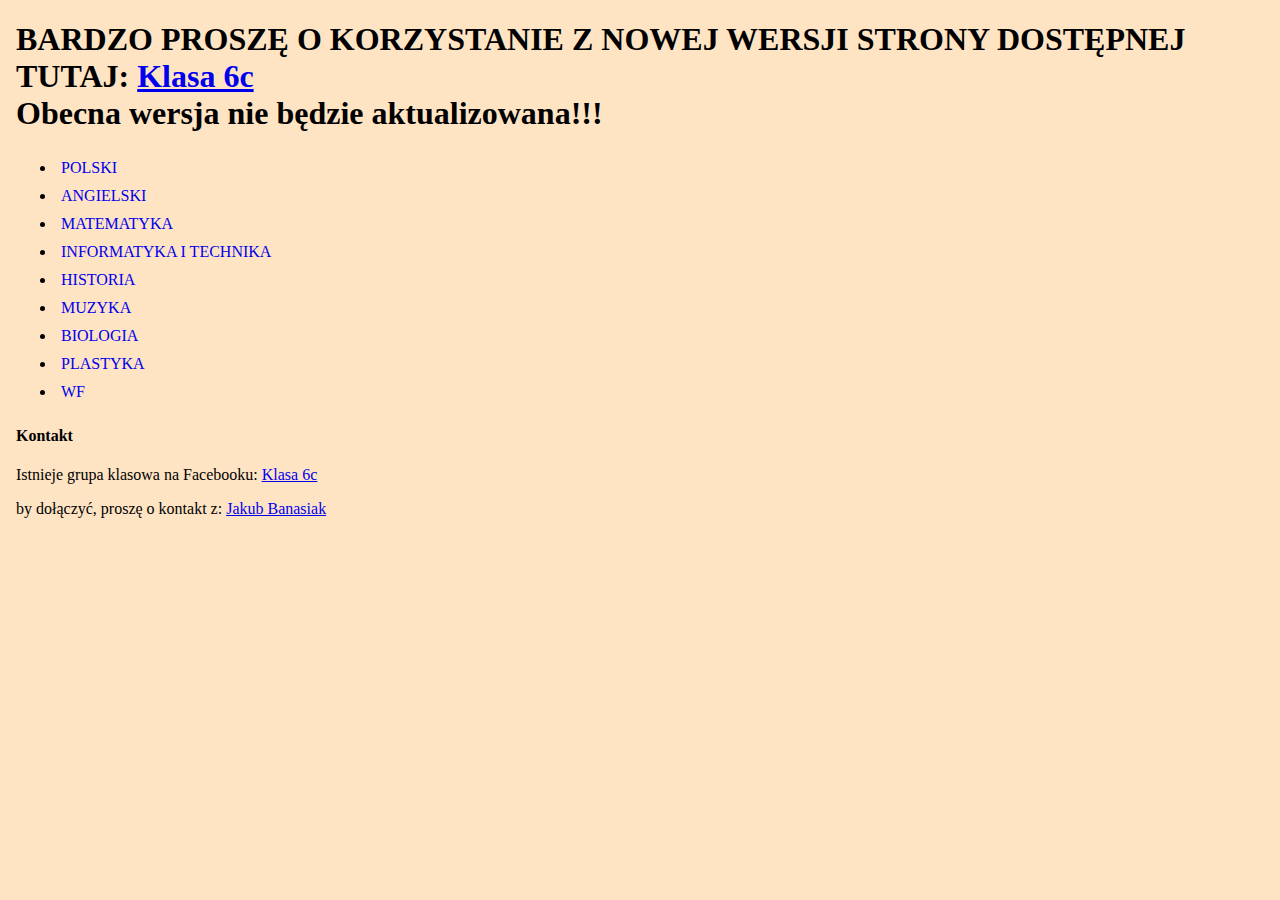
<file: index.html>
<!DOCTYPE html>
<html lang="en">

<head>
    <meta charset="UTF-8">
    <meta name="viewport" content="width=device-width, initial-scale=1.0">
    <title>Document</title>
    <link rel="stylesheet" href="main.css">
</head>

<body>
    <h1>
        BARDZO PROSZĘ O KORZYSTANIE Z NOWEJ WERSJI STRONY DOSTĘPNEJ TUTAJ:
        <a href="https://bany-org.github.io/6c-in-react" target="_blank">Klasa 6c</a> <br />
        Obecna wersja nie będzie aktualizowana!!!
    </h1>

    <ul class="main-list">
        <li><a href="./polski/index.html">POLSKI</a></li>
        <li><a href="./angielski/index.html">ANGIELSKI</a></li>
        <li><a href="./matematyka/index.html">MATEMATYKA</a></li>
        <li><a href="./informatyka/index.html">INFORMATYKA I TECHNIKA</a></li>
        <li><a href="./historia/index.html">HISTORIA</a></li>
        <li><a href="./muzyka/index.html">MUZYKA</a></li>
        <li><a href="./biologia/index.html">BIOLOGIA</a></li>
        <li><a href="./plastyka/index.html">PLASTYKA</a></li>
        <li><a href="./wf/index.html">WF</a></li>
    </ul>

    <div>
        <h4>Kontakt</h4>
        <p>Istnieje grupa klasowa na Facebooku: <a href="https://www.facebook.com/groups/923149567696158/"
                target="_blank">Klasa 6c</a></p>
        <p>by dołączyć, proszę o kontakt z: <a href="https://www.facebook.com/jakub.banasiak.967" target="_blank">Jakub
                Banasiak</a></p>
    </div>
</body>

</html>
</file>
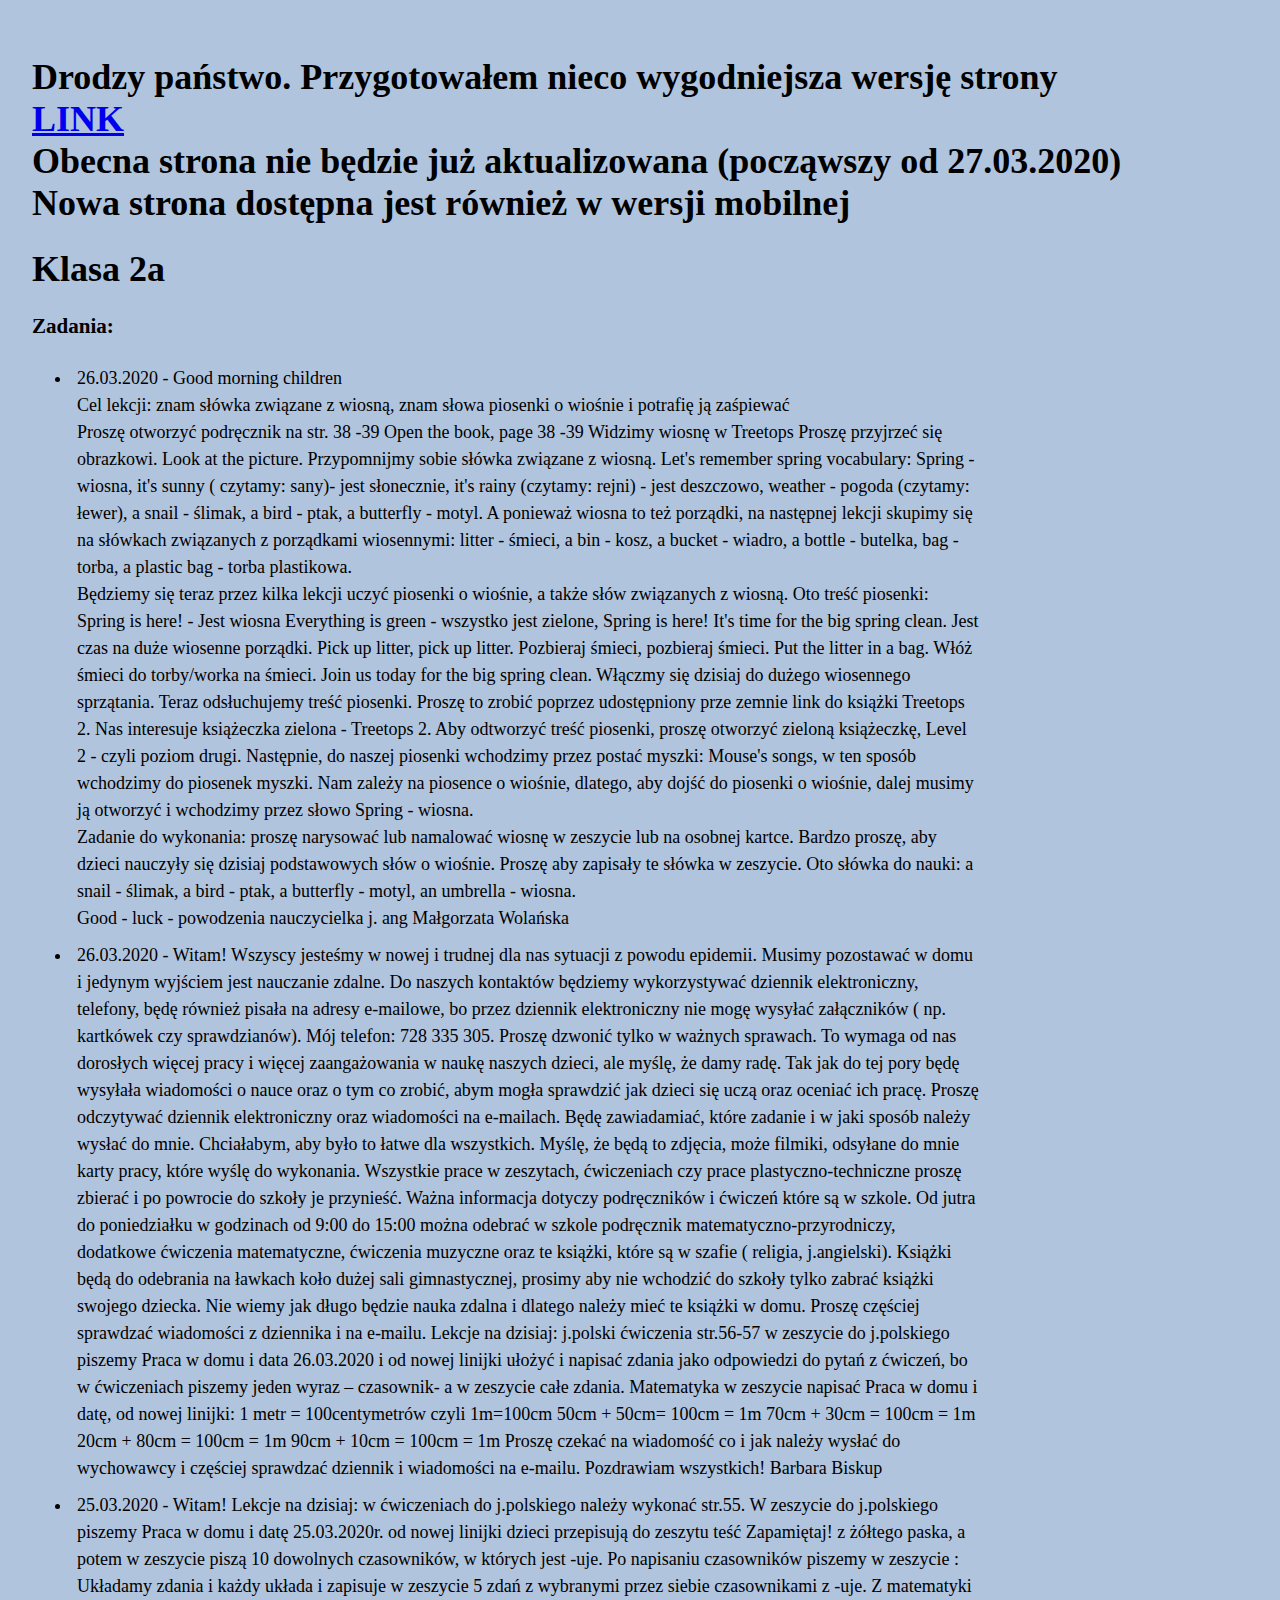
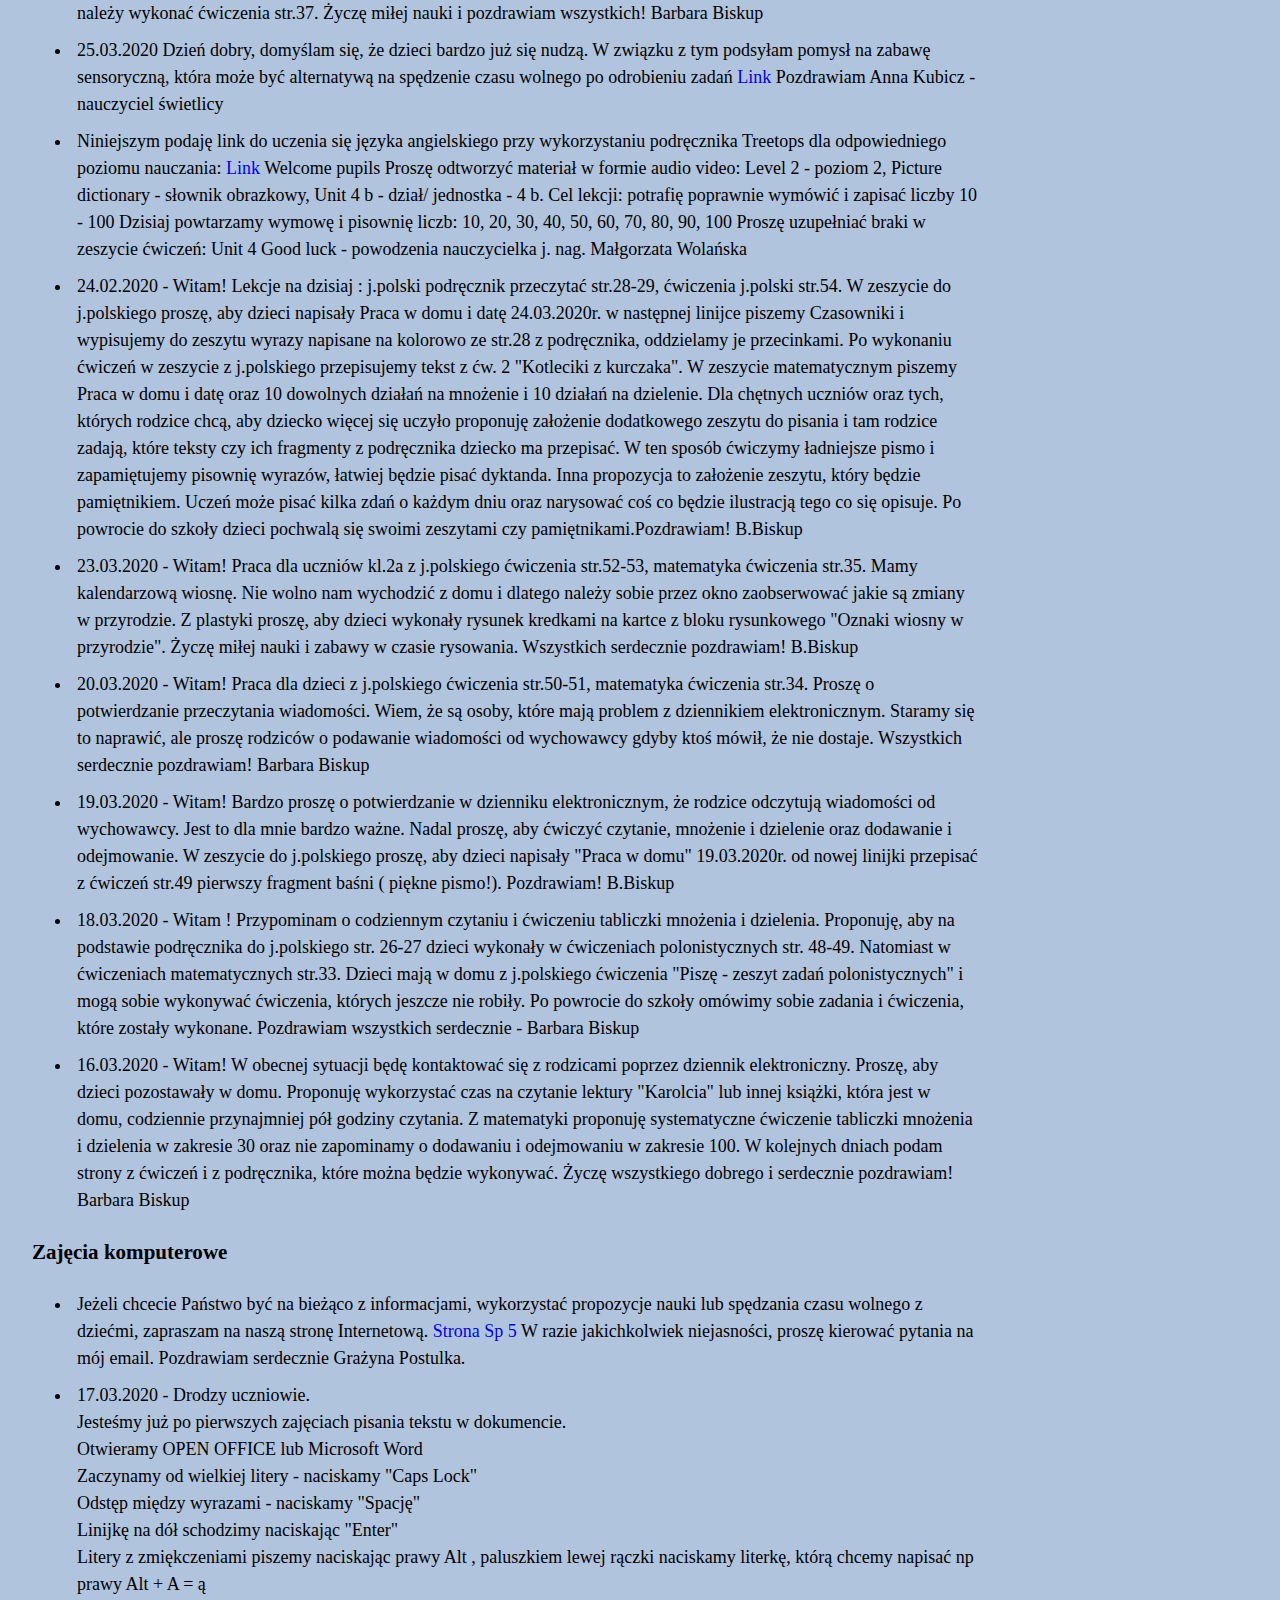
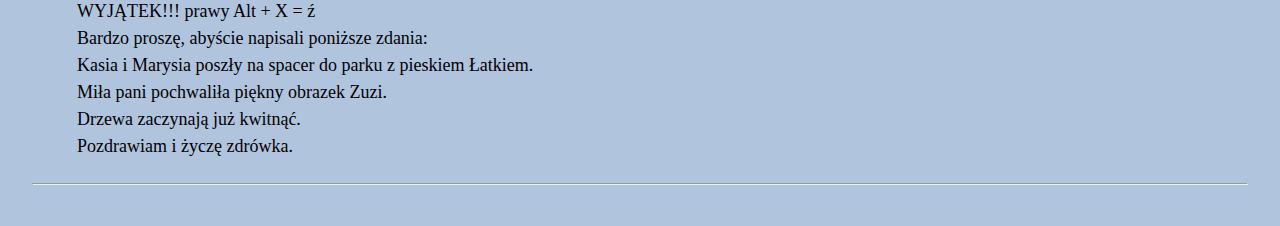
<file: 2a/index.html>
<!DOCTYPE html>
<html lang="en">

<head>
    <meta charset="UTF-8" />
    <meta name="viewport" content="width=device-width, initial-scale=1.0" />
    <title>Document</title>
    <link rel="stylesheet" href="main.css" />
</head>

<body>
    <h1>Drodzy państwo. Przygotowałem nieco wygodniejsza wersję strony <br />
        <a href="https://bany-org.github.io/6c-in-react/#/klasa2a" target="_blank">LINK</a> <br />
        Obecna strona nie będzie już aktualizowana (począwszy od 27.03.2020) <br />
        Nowa strona dostępna jest również w wersji mobilnej
    </h1>
    <h1>Klasa 2a</h1>
    <h3>
        Zadania:
    </h3>
    <ul class="main-list">
        <li>
            26.03.2020 - Good morning children <br />

            Cel lekcji: znam słówka związane z wiosną, znam słowa piosenki o wiośnie
            i potrafię ją zaśpiewać <br />

            Proszę otworzyć podręcznik na str. 38 -39 Open the book, page 38 -39
            Widzimy wiosnę w Treetops Proszę przyjrzeć się obrazkowi. Look at the
            picture. Przypomnijmy sobie słówka związane z wiosną. Let's remember
            spring vocabulary: Spring - wiosna, it's sunny ( czytamy: sany)- jest
            słonecznie, it's rainy (czytamy: rejni) - jest deszczowo, weather -
            pogoda (czytamy: łewer), a snail - ślimak, a bird - ptak, a butterfly -
            motyl. A ponieważ wiosna to też porządki, na następnej lekcji skupimy
            się na słówkach związanych z porządkami wiosennymi: litter - śmieci, a
            bin - kosz, a bucket - wiadro, a bottle - butelka, bag - torba, a
            plastic bag - torba plastikowa. <br />

            Będziemy się teraz przez kilka lekcji uczyć piosenki o wiośnie, a także
            słów związanych z wiosną. Oto treść piosenki: Spring is here! - Jest
            wiosna Everything is green - wszystko jest zielone, Spring is here! It's
            time for the big spring clean. Jest czas na duże wiosenne porządki. Pick
            up litter, pick up litter. Pozbieraj śmieci, pozbieraj śmieci. Put the
            litter in a bag. Włóż śmieci do torby/worka na śmieci. Join us today for
            the big spring clean. Włączmy się dzisiaj do dużego wiosennego
            sprzątania. Teraz odsłuchujemy treść piosenki. Proszę to zrobić poprzez
            udostępniony prze zemnie link do książki Treetops 2. Nas interesuje
            książeczka zielona - Treetops 2. Aby odtworzyć treść piosenki, proszę
            otworzyć zieloną książeczkę, Level 2 - czyli poziom drugi. Następnie, do
            naszej piosenki wchodzimy przez postać myszki: Mouse's songs, w ten
            sposób wchodzimy do piosenek myszki. Nam zależy na piosence o wiośnie,
            dlatego, aby dojść do piosenki o wiośnie, dalej musimy ją otworzyć i
            wchodzimy przez słowo Spring - wiosna. <br />
            Zadanie do wykonania: proszę narysować lub namalować wiosnę w zeszycie
            lub na osobnej kartce. Bardzo proszę, aby dzieci nauczyły się dzisiaj
            podstawowych słów o wiośnie. Proszę aby zapisały te słówka w zeszycie.
            Oto słówka do nauki: a snail - ślimak, a bird - ptak, a butterfly -
            motyl, an umbrella - wiosna. <br />

            Good - luck - powodzenia nauczycielka j. ang Małgorzata Wolańska <br />
        </li>
        <li>
            26.03.2020 - Witam! Wszyscy jesteśmy w nowej i trudnej dla nas sytuacji
            z powodu epidemii. Musimy pozostawać w domu i jedynym wyjściem jest
            nauczanie zdalne. Do naszych kontaktów będziemy wykorzystywać dziennik
            elektroniczny, telefony, będę również pisała na adresy e-mailowe, bo
            przez dziennik elektroniczny nie mogę wysyłać załączników ( np.
            kartkówek czy sprawdzianów). Mój telefon: 728 335 305. Proszę dzwonić
            tylko w ważnych sprawach. To wymaga od nas dorosłych więcej pracy i
            więcej zaangażowania w naukę naszych dzieci, ale myślę, że damy radę.
            Tak jak do tej pory będę wysyłała wiadomości o nauce oraz o tym co
            zrobić, abym mogła sprawdzić jak dzieci się uczą oraz oceniać ich pracę.
            Proszę odczytywać dziennik elektroniczny oraz wiadomości na e-mailach.
            Będę zawiadamiać, które zadanie i w jaki sposób należy wysłać do mnie.
            Chciałabym, aby było to łatwe dla wszystkich. Myślę, że będą to zdjęcia,
            może filmiki, odsyłane do mnie karty pracy, które wyślę do wykonania.
            Wszystkie prace w zeszytach, ćwiczeniach czy prace plastyczno-techniczne
            proszę zbierać i po powrocie do szkoły je przynieść. Ważna informacja
            dotyczy podręczników i ćwiczeń które są w szkole. Od jutra do
            poniedziałku w godzinach od 9:00 do 15:00 można odebrać w szkole
            podręcznik matematyczno-przyrodniczy, dodatkowe ćwiczenia matematyczne,
            ćwiczenia muzyczne oraz te książki, które są w szafie ( religia,
            j.angielski). Książki będą do odebrania na ławkach koło dużej sali
            gimnastycznej, prosimy aby nie wchodzić do szkoły tylko zabrać książki
            swojego dziecka. Nie wiemy jak długo będzie nauka zdalna i dlatego
            należy mieć te książki w domu. Proszę częściej sprawdzać wiadomości z
            dziennika i na e-mailu. Lekcje na dzisiaj: j.polski ćwiczenia str.56-57
            w zeszycie do j.polskiego piszemy Praca w domu i data 26.03.2020 i od
            nowej linijki ułożyć i napisać zdania jako odpowiedzi do pytań z
            ćwiczeń, bo w ćwiczeniach piszemy jeden wyraz – czasownik- a w zeszycie
            całe zdania. Matematyka w zeszycie napisać Praca w domu i datę, od nowej
            linijki: 1 metr = 100centymetrów czyli 1m=100cm 50cm + 50cm= 100cm = 1m
            70cm + 30cm = 100cm = 1m 20cm + 80cm = 100cm = 1m 90cm + 10cm = 100cm =
            1m Proszę czekać na wiadomość co i jak należy wysłać do wychowawcy i
            częściej sprawdzać dziennik i wiadomości na e-mailu. Pozdrawiam
            wszystkich! Barbara Biskup
        </li>
        <li>
            25.03.2020 - Witam! Lekcje na dzisiaj: w ćwiczeniach do j.polskiego
            należy wykonać str.55. W zeszycie do j.polskiego piszemy Praca w domu i
            datę 25.03.2020r. od nowej linijki dzieci przepisują do zeszytu teść
            Zapamiętaj! z żółtego paska, a potem w zeszycie piszą 10 dowolnych
            czasowników, w których jest -uje. Po napisaniu czasowników piszemy w
            zeszycie : Układamy zdania i każdy układa i zapisuje w zeszycie 5 zdań z
            wybranymi przez siebie czasownikami z -uje. Z matematyki należy wykonać
            ćwiczenia str.37. Życzę miłej nauki i pozdrawiam wszystkich! Barbara
            Biskup
        </li>
        <li>
            25.03.2020 Dzień dobry, domyślam się, że dzieci bardzo już się nudzą. W
            związku z tym podsyłam pomysł na zabawę sensoryczną, która może być
            alternatywą na spędzenie czasu wolnego po odrobieniu zadań
            <a href="https://panimonia.pl/2018/01/23/masy-sensoryczne-plastyczne-przepisy/" target="_blank">Link</a>

            Pozdrawiam Anna Kubicz - nauczyciel świetlicy
        </li>
        <li>
            Niniejszym podaję link do uczenia się języka angielskiego przy
            wykorzystaniu podręcznika Treetops dla odpowiedniego poziomu nauczania:
            <a href="https://elt.oup.com/student/exploretreetops/?cc=pl&selLanguage=pl" target="_blank">Link</a>

            Welcome pupils Proszę odtworzyć materiał w formie audio video: Level 2 -
            poziom 2, Picture dictionary - słownik obrazkowy, Unit 4 b - dział/
            jednostka - 4 b. Cel lekcji: potrafię poprawnie wymówić i zapisać liczby
            10 - 100 Dzisiaj powtarzamy wymowę i pisownię liczb: 10, 20, 30, 40, 50,
            60, 70, 80, 90, 100 Proszę uzupełniać braki w zeszycie ćwiczeń: Unit 4
            Good luck - powodzenia nauczycielka j. nag. Małgorzata Wolańska
        </li>
        <li>
            24.02.2020 - Witam! Lekcje na dzisiaj : j.polski podręcznik przeczytać
            str.28-29, ćwiczenia j.polski str.54. W zeszycie do j.polskiego proszę,
            aby dzieci napisały Praca w domu i datę 24.03.2020r. w następnej linijce
            piszemy Czasowniki i wypisujemy do zeszytu wyrazy napisane na kolorowo
            ze str.28 z podręcznika, oddzielamy je przecinkami. Po wykonaniu ćwiczeń
            w zeszycie z j.polskiego przepisujemy tekst z ćw. 2 "Kotleciki z
            kurczaka". W zeszycie matematycznym piszemy Praca w domu i datę oraz 10
            dowolnych działań na mnożenie i 10 działań na dzielenie. Dla chętnych
            uczniów oraz tych, których rodzice chcą, aby dziecko więcej się uczyło
            proponuję założenie dodatkowego zeszytu do pisania i tam rodzice zadają,
            które teksty czy ich fragmenty z podręcznika dziecko ma przepisać. W ten
            sposób ćwiczymy ładniejsze pismo i zapamiętujemy pisownię wyrazów,
            łatwiej będzie pisać dyktanda. Inna propozycja to założenie zeszytu,
            który będzie pamiętnikiem. Uczeń może pisać kilka zdań o każdym dniu
            oraz narysować coś co będzie ilustracją tego co się opisuje. Po powrocie
            do szkoły dzieci pochwalą się swoimi zeszytami czy
            pamiętnikami.Pozdrawiam! B.Biskup
        </li>
        <li>
            23.03.2020 - Witam! Praca dla uczniów kl.2a z j.polskiego ćwiczenia
            str.52-53, matematyka ćwiczenia str.35. Mamy kalendarzową wiosnę. Nie
            wolno nam wychodzić z domu i dlatego należy sobie przez okno
            zaobserwować jakie są zmiany w przyrodzie. Z plastyki proszę, aby dzieci
            wykonały rysunek kredkami na kartce z bloku rysunkowego "Oznaki wiosny w
            przyrodzie". Życzę miłej nauki i zabawy w czasie rysowania. Wszystkich
            serdecznie pozdrawiam! B.Biskup
        </li>
        <li>
            20.03.2020 - Witam! Praca dla dzieci z j.polskiego ćwiczenia str.50-51,
            matematyka ćwiczenia str.34. Proszę o potwierdzanie przeczytania
            wiadomości. Wiem, że są osoby, które mają problem z dziennikiem
            elektronicznym. Staramy się to naprawić, ale proszę rodziców o podawanie
            wiadomości od wychowawcy gdyby ktoś mówił, że nie dostaje. Wszystkich
            serdecznie pozdrawiam! Barbara Biskup
        </li>
        <li>
            19.03.2020 - Witam! Bardzo proszę o potwierdzanie w dzienniku
            elektronicznym, że rodzice odczytują wiadomości od wychowawcy. Jest to
            dla mnie bardzo ważne. Nadal proszę, aby ćwiczyć czytanie, mnożenie i
            dzielenie oraz dodawanie i odejmowanie. W zeszycie do j.polskiego
            proszę, aby dzieci napisały "Praca w domu" 19.03.2020r. od nowej linijki
            przepisać z ćwiczeń str.49 pierwszy fragment baśni ( piękne pismo!).
            Pozdrawiam! B.Biskup
        </li>
        <li>
            18.03.2020 - Witam ! Przypominam o codziennym czytaniu i ćwiczeniu
            tabliczki mnożenia i dzielenia. Proponuję, aby na podstawie podręcznika
            do j.polskiego str. 26-27 dzieci wykonały w ćwiczeniach polonistycznych
            str. 48-49. Natomiast w ćwiczeniach matematycznych str.33. Dzieci mają w
            domu z j.polskiego ćwiczenia "Piszę - zeszyt zadań polonistycznych" i
            mogą sobie wykonywać ćwiczenia, których jeszcze nie robiły. Po powrocie
            do szkoły omówimy sobie zadania i ćwiczenia, które zostały wykonane.
            Pozdrawiam wszystkich serdecznie - Barbara Biskup
        </li>
        <li>
            16.03.2020 - Witam! W obecnej sytuacji będę kontaktować się z rodzicami
            poprzez dziennik elektroniczny. Proszę, aby dzieci pozostawały w domu.
            Proponuję wykorzystać czas na czytanie lektury "Karolcia" lub innej
            książki, która jest w domu, codziennie przynajmniej pół godziny
            czytania. Z matematyki proponuję systematyczne ćwiczenie tabliczki
            mnożenia i dzielenia w zakresie 30 oraz nie zapominamy o dodawaniu i
            odejmowaniu w zakresie 100. W kolejnych dniach podam strony z ćwiczeń i
            z podręcznika, które można będzie wykonywać. Życzę wszystkiego dobrego i
            serdecznie pozdrawiam! Barbara Biskup
        </li>
    </ul>
    <h3>
        Zajęcia komputerowe
    </h3>
    <ul class="main-list">
        <li>
            Jeżeli chcecie Państwo być na bieżąco z informacjami, wykorzystać
            propozycje nauki lub spędzania czasu wolnego z dziećmi, zapraszam na
            naszą stronę Internetową.

            <a href="https://sp5.zabrze.pl/">Strona Sp 5</a>

            W razie jakichkolwiek niejasności, proszę kierować pytania na mój email.
            Pozdrawiam serdecznie Grażyna Postulka.
        </li>
        <li>
            17.03.2020 - Drodzy uczniowie. <br />
            Jesteśmy już po pierwszych zajęciach pisania tekstu w dokumencie. <br />
            Otwieramy OPEN OFFICE lub Microsoft Word <br />
            Zaczynamy od wielkiej litery - naciskamy "Caps Lock" <br />
            Odstęp między wyrazami - naciskamy "Spację" <br />
            Linijkę na dół schodzimy naciskając "Enter" <br />
            Litery z zmiękczeniami piszemy naciskając prawy Alt , paluszkiem lewej
            rączki naciskamy literkę, którą chcemy napisać np prawy Alt + A = ą
            <br />
            WYJĄTEK!!! prawy Alt + X = ź <br />
            Bardzo proszę, abyście napisali poniższe zdania: <br />
            Kasia i Marysia poszły na spacer do parku z pieskiem Łatkiem. <br />
            Miła pani pochwaliła piękny obrazek Zuzi. <br />
            Drzewa zaczynają już kwitnąć. <br />
            Pozdrawiam i życzę zdrówka. <br />
        </li>
    </ul>
    <!-- <a href="../index.html">Powrót</a> -->
    <hr />
</body>

</html>
</file>
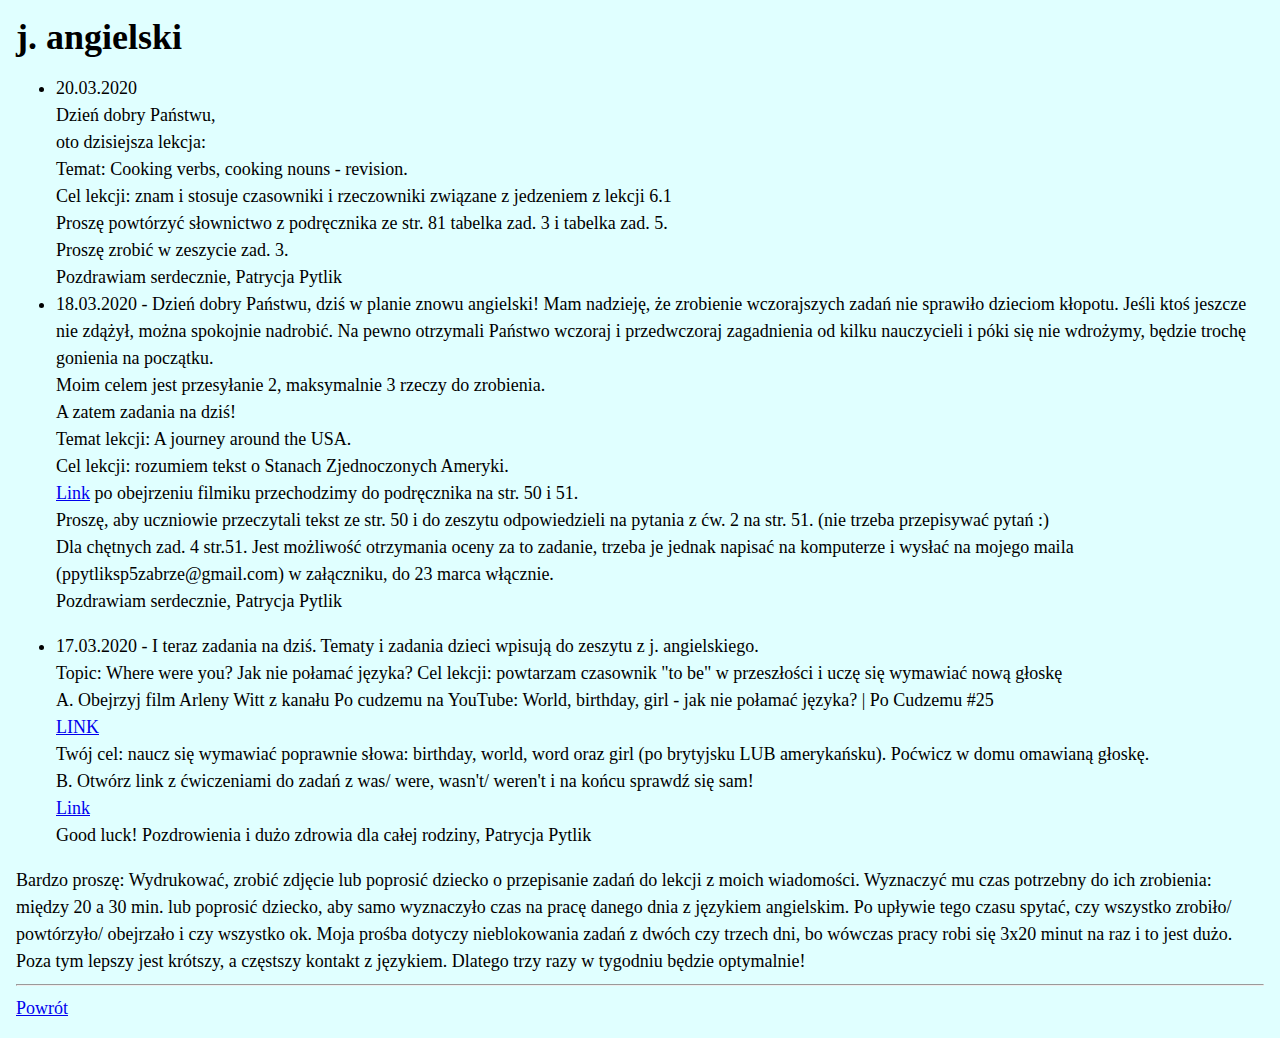
<file: angielski/index.html>
<!DOCTYPE html>
<html lang="en">

<head>
    <meta charset="UTF-8">
    <meta name="viewport" content="width=device-width, initial-scale=1.0">
    <title>Document</title>
    <link rel="stylesheet" href="main.css">
</head>

<body>
    <h1>j. angielski</h1>
    <ul>
        <li>
            20.03.2020 <br>
            Dzień dobry Państwu, <br>
            oto dzisiejsza lekcja: <br>
            Temat: Cooking verbs, cooking nouns - revision. <br>
            Cel lekcji: znam i stosuje czasowniki i rzeczowniki związane z jedzeniem z lekcji 6.1 <br>
            Proszę powtórzyć słownictwo z podręcznika ze str. 81 tabelka zad. 3 i tabelka zad. 5. <br>
            Proszę zrobić w zeszycie zad. 3. <br>
            Pozdrawiam serdecznie, Patrycja Pytlik <br>
        </li>
        <li>
            18.03.2020 - Dzień dobry Państwu,

            dziś w planie znowu angielski! Mam nadzieję, że zrobienie wczorajszych zadań nie sprawiło dzieciom kłopotu.
            Jeśli ktoś jeszcze nie zdążył, można spokojnie nadrobić. Na pewno otrzymali Państwo wczoraj i przedwczoraj
            zagadnienia od kilku nauczycieli i póki się nie wdrożymy, będzie trochę gonienia na początku. <br>
            Moim celem jest przesyłanie 2, maksymalnie 3 rzeczy do zrobienia. <br>

            A zatem zadania na dziś! <br>

            Temat lekcji: A journey around the USA. <br>

            Cel lekcji: rozumiem tekst o Stanach Zjednoczonych Ameryki. <br>
            <a href="https://www.youtube.com/watch?v=98H5AN_vfOY">Link</a>


            po obejrzeniu filmiku przechodzimy do podręcznika na str. 50 i 51. <br>

            Proszę, aby uczniowie przeczytali tekst ze str. 50 i do zeszytu odpowiedzieli na pytania z ćw. 2 na str. 51.
            (nie trzeba przepisywać pytań :) <br>

            Dla chętnych zad. 4 str.51. Jest możliwość otrzymania oceny za to zadanie, trzeba je jednak napisać na
            komputerze i wysłać na mojego maila (ppytliksp5zabrze@gmail.com) w załączniku, do 23 marca włącznie. <br>

            Pozdrawiam serdecznie, Patrycja Pytlik
        </li>
        <li>
            <p>17.03.2020 - I teraz zadania na dziś. Tematy i zadania dzieci wpisują do zeszytu z j. angielskiego. <br>

                Topic: Where were you? Jak nie połamać języka? Cel lekcji: powtarzam czasownik "to be" w przeszłości i
                uczę się wymawiać nową głoskę <br>

                A. Obejrzyj film Arleny Witt z kanału Po cudzemu na YouTube: World, birthday, girl - jak nie połamać
                języka? | Po Cudzemu #25 <br>

                <a href="https://www.youtube.com/watch?v=3bDl8ageSzc&list=PLJ-cNWgEeSubipvRKLhNB5r2WEtm4254e&index=25"
                    target="_blank">LINK</a> <br>

                Twój cel: naucz się wymawiać poprawnie słowa: birthday, world, word oraz girl (po brytyjsku LUB
                amerykańsku). Poćwicz w domu omawianą głoskę. <br>

                B. Otwórz link z ćwiczeniami do zadań z was/ were, wasn't/ weren't i na końcu sprawdź się sam! <br>

                <a href="https://www.ang.pl/cwiczenia/799/past-simple-pytania-przeczenia" target="_blank">Link</a> <br>

                Good luck! Pozdrowienia i dużo zdrowia dla całej rodziny, Patrycja Pytlik <br>
        </li>
    </ul>

    <div>
        Bardzo proszę:

        Wydrukować, zrobić zdjęcie lub poprosić dziecko o przepisanie zadań do lekcji z moich wiadomości.

        Wyznaczyć mu czas potrzebny do ich zrobienia: między 20 a 30 min. lub poprosić dziecko, aby samo wyznaczyło czas
        na pracę danego dnia z językiem angielskim.

        Po upływie tego czasu spytać, czy wszystko zrobiło/ powtórzyło/ obejrzało i czy wszystko ok.

        Moja prośba dotyczy nieblokowania zadań z dwóch czy trzech dni, bo wówczas pracy robi się 3x20 minut na raz i to
        jest dużo. Poza tym lepszy jest krótszy, a częstszy kontakt z językiem. Dlatego trzy razy w tygodniu będzie
        optymalnie!
    </div>
    <hr>
    <a href="../index.html">Powrót</a>
</body>

</html>
</file>
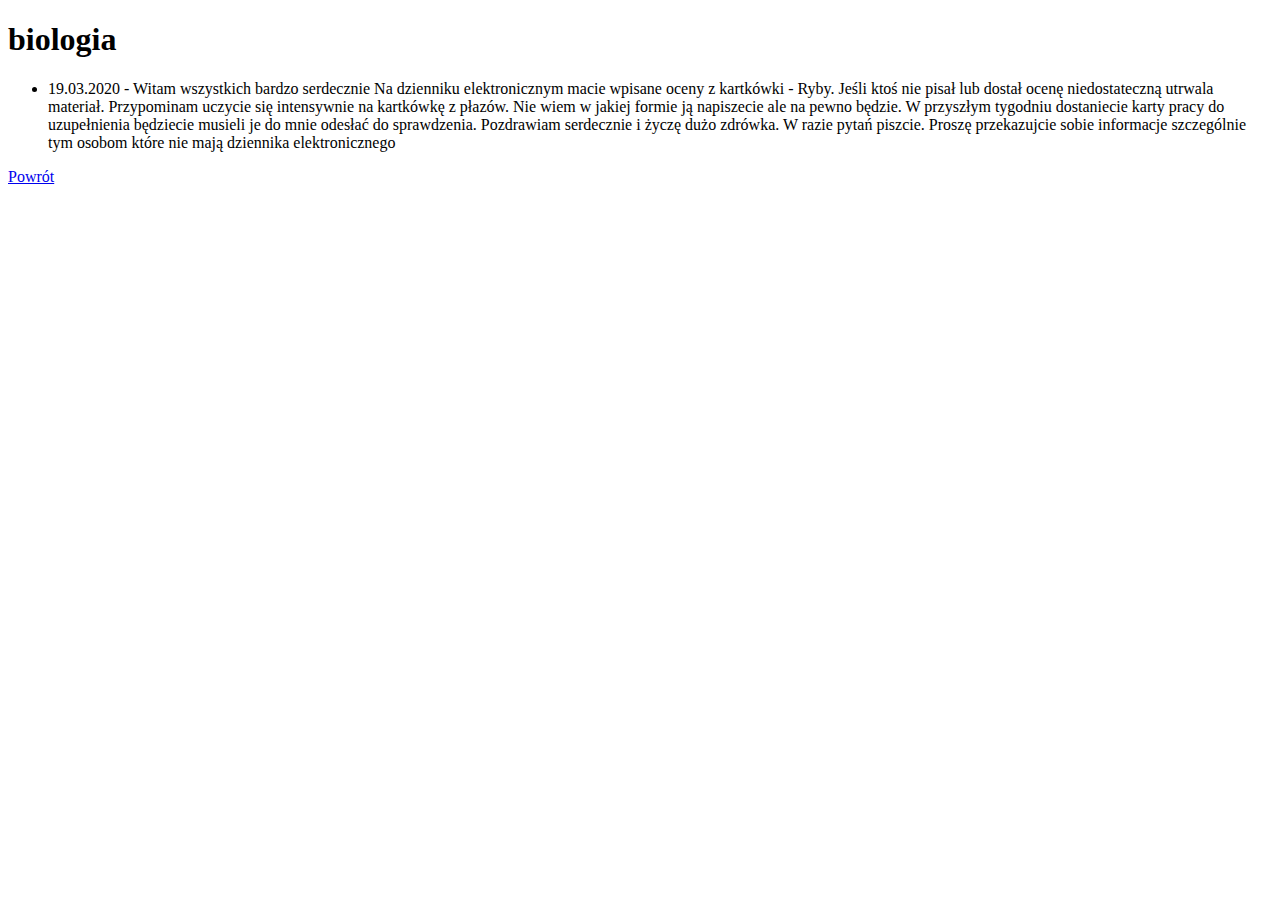
<file: biologia/index.html>
<!DOCTYPE html>
<html lang="en">
<head>
    <meta charset="UTF-8">
    <meta name="viewport" content="width=device-width, initial-scale=1.0">
    <title>Document</title>
</head>
<body>
    <h1>biologia</h1>
    <ul>
        <li>19.03.2020 - Witam wszystkich bardzo serdecznie Na dzienniku elektronicznym macie wpisane oceny z kartkówki - Ryby. Jeśli ktoś nie pisał lub dostał ocenę niedostateczną utrwala materiał. Przypominam uczycie się intensywnie na kartkówkę z płazów. Nie wiem w jakiej formie ją napiszecie ale na pewno będzie. W przyszłym tygodniu dostaniecie karty pracy do uzupełnienia będziecie musieli je do mnie odesłać do sprawdzenia. Pozdrawiam serdecznie i życzę dużo zdrówka. W razie pytań piszcie. Proszę przekazujcie sobie informacje szczególnie tym osobom które nie mają dziennika elektronicznego</li>
    </ul>

    <a href="../index.html">Powrót</a>
</body>
</html>
</file>
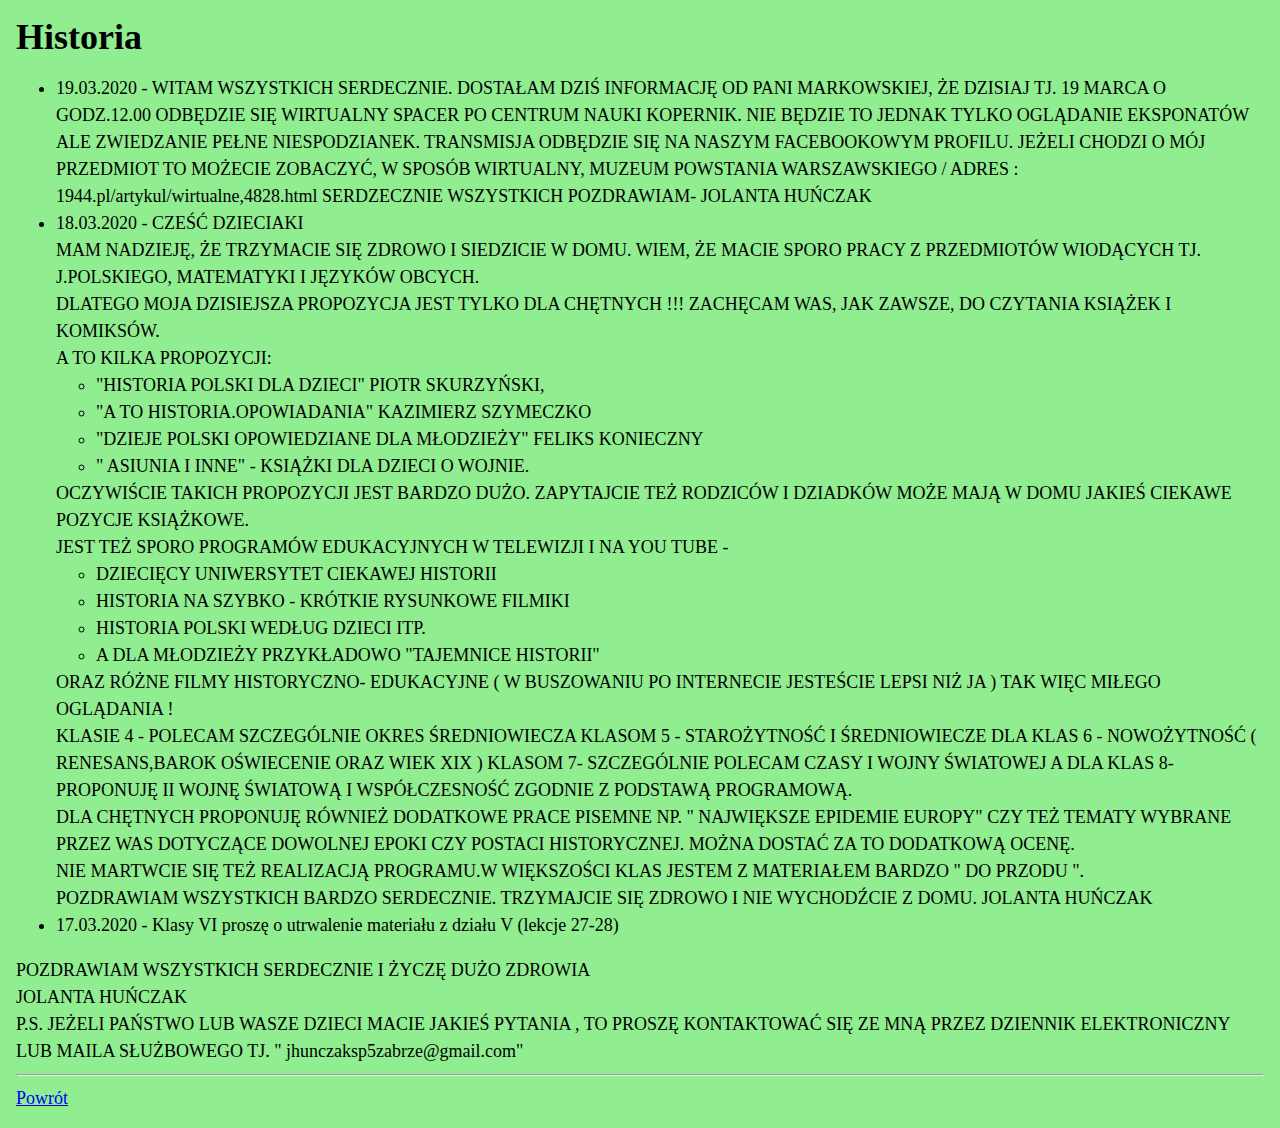
<file: historia/index.html>
<!DOCTYPE html>
<html lang="en">

<head>
    <meta charset="UTF-8">
    <meta name="viewport" content="width=device-width, initial-scale=1.0">
    <title>Document</title>
    <link rel="stylesheet" href="main.css">
</head>

<body>
    <h1>Historia</h1>

    <ul>
        <li>
            19.03.2020 - WITAM WSZYSTKICH SERDECZNIE. DOSTAŁAM DZIŚ INFORMACJĘ OD PANI MARKOWSKIEJ, ŻE DZISIAJ TJ. 19
            MARCA O GODZ.12.00 ODBĘDZIE SIĘ WIRTUALNY SPACER PO CENTRUM NAUKI KOPERNIK. NIE BĘDZIE TO JEDNAK TYLKO
            OGLĄDANIE EKSPONATÓW ALE ZWIEDZANIE PEŁNE NIESPODZIANEK. TRANSMISJA ODBĘDZIE SIĘ NA NASZYM FACEBOOKOWYM
            PROFILU. JEŻELI CHODZI O MÓJ PRZEDMIOT TO MOŻECIE ZOBACZYĆ, W SPOSÓB WIRTUALNY, MUZEUM POWSTANIA
            WARSZAWSKIEGO / ADRES : 1944.pl/artykul/wirtualne,4828.html SERDZECZNIE WSZYSTKICH POZDRAWIAM- JOLANTA
            HUŃCZAK
        </li>
        <li>18.03.2020 -
            CZEŚĆ DZIECIAKI <br>

            MAM NADZIEJĘ, ŻE TRZYMACIE SIĘ ZDROWO I SIEDZICIE W DOMU. WIEM, ŻE MACIE SPORO PRACY Z PRZEDMIOTÓW WIODĄCYCH
            TJ. J.POLSKIEGO, MATEMATYKI I JĘZYKÓW OBCYCH. <br>
            DLATEGO MOJA DZISIEJSZA PROPOZYCJA JEST TYLKO DLA CHĘTNYCH !!!
            ZACHĘCAM WAS, JAK ZAWSZE, DO CZYTANIA KSIĄŻEK I KOMIKSÓW. <br>

            A TO KILKA PROPOZYCJI:
            <ul>
                <li>
                    "HISTORIA POLSKI DLA DZIECI" PIOTR SKURZYŃSKI,
                </li>
                <li>
                    "A TO HISTORIA.OPOWIADANIA" KAZIMIERZ SZYMECZKO
                </li>
                <li>
                    "DZIEJE POLSKI OPOWIEDZIANE DLA MŁODZIEŻY" FELIKS KONIECZNY
                </li>
                <li>
                    " ASIUNIA I INNE" - KSIĄŻKI DLA DZIECI O WOJNIE.
                </li>
            </ul>
            OCZYWIŚCIE TAKICH PROPOZYCJI JEST BARDZO DUŻO. ZAPYTAJCIE TEŻ RODZICÓW I DZIADKÓW MOŻE MAJĄ W DOMU JAKIEŚ
            CIEKAWE POZYCJE KSIĄŻKOWE. <br>
            JEST TEŻ SPORO PROGRAMÓW EDUKACYJNYCH W TELEWIZJI I NA YOU TUBE -
            <ul>
                <li>
                    DZIECIĘCY UNIWERSYTET CIEKAWEJ HISTORII
                </li>
                <li>
                    HISTORIA NA SZYBKO - KRÓTKIE RYSUNKOWE FILMIKI
                </li>
                <li>
                    HISTORIA POLSKI WEDŁUG DZIECI ITP.
                </li>
                <li>
                    A DLA MŁODZIEŻY PRZYKŁADOWO "TAJEMNICE HISTORII"
                </li>
            </ul>
            ORAZ RÓŻNE FILMY HISTORYCZNO- EDUKACYJNE ( W BUSZOWANIU PO INTERNECIE JESTEŚCIE LEPSI NIŻ JA ) TAK WIĘC
            MIŁEGO OGLĄDANIA ! <br>
            KLASIE 4 - POLECAM SZCZEGÓLNIE OKRES ŚREDNIOWIECZA KLASOM 5 - STAROŻYTNOŚĆ I ŚREDNIOWIECZE DLA KLAS 6 -
            NOWOŻYTNOŚĆ ( RENESANS,BAROK OŚWIECENIE ORAZ WIEK XIX ) KLASOM 7- SZCZEGÓLNIE POLECAM CZASY I WOJNY
            ŚWIATOWEJ A DLA KLAS 8- PROPONUJĘ II WOJNĘ ŚWIATOWĄ I WSPÓŁCZESNOŚĆ ZGODNIE Z PODSTAWĄ PROGRAMOWĄ. <br>
            DLA CHĘTNYCH PROPONUJĘ RÓWNIEŻ DODATKOWE PRACE PISEMNE NP. " NAJWIĘKSZE EPIDEMIE EUROPY" CZY TEŻ TEMATY
            WYBRANE PRZEZ WAS DOTYCZĄCE DOWOLNEJ EPOKI CZY POSTACI HISTORYCZNEJ. MOŻNA DOSTAĆ ZA TO DODATKOWĄ OCENĘ.
            <br>
            NIE MARTWCIE SIĘ TEŻ REALIZACJĄ PROGRAMU.W WIĘKSZOŚCI KLAS JESTEM Z MATERIAŁEM BARDZO " DO PRZODU ". <br>
            POZDRAWIAM WSZYSTKICH BARDZO SERDECZNIE. TRZYMAJCIE SIĘ ZDROWO I NIE WYCHODŹCIE Z DOMU.
            JOLANTA HUŃCZAK
        </li>
        <li>17.03.2020 - Klasy VI proszę o utrwalenie materiału z działu V (lekcje 27-28)</li>
    </ul>

    <div>
        POZDRAWIAM WSZYSTKICH SERDECZNIE I ŻYCZĘ DUŻO ZDROWIA <br>

        JOLANTA HUŃCZAK <br>

        P.S. JEŻELI PAŃSTWO LUB WASZE DZIECI MACIE JAKIEŚ PYTANIA , TO PROSZĘ KONTAKTOWAĆ SIĘ ZE MNĄ PRZEZ DZIENNIK
        ELEKTRONICZNY LUB MAILA SŁUŻBOWEGO TJ. " jhunczaksp5zabrze@gmail.com"

    </div>

    <hr>

    <a href="../index.html">Powrót</a>
</body>

</html>
</file>
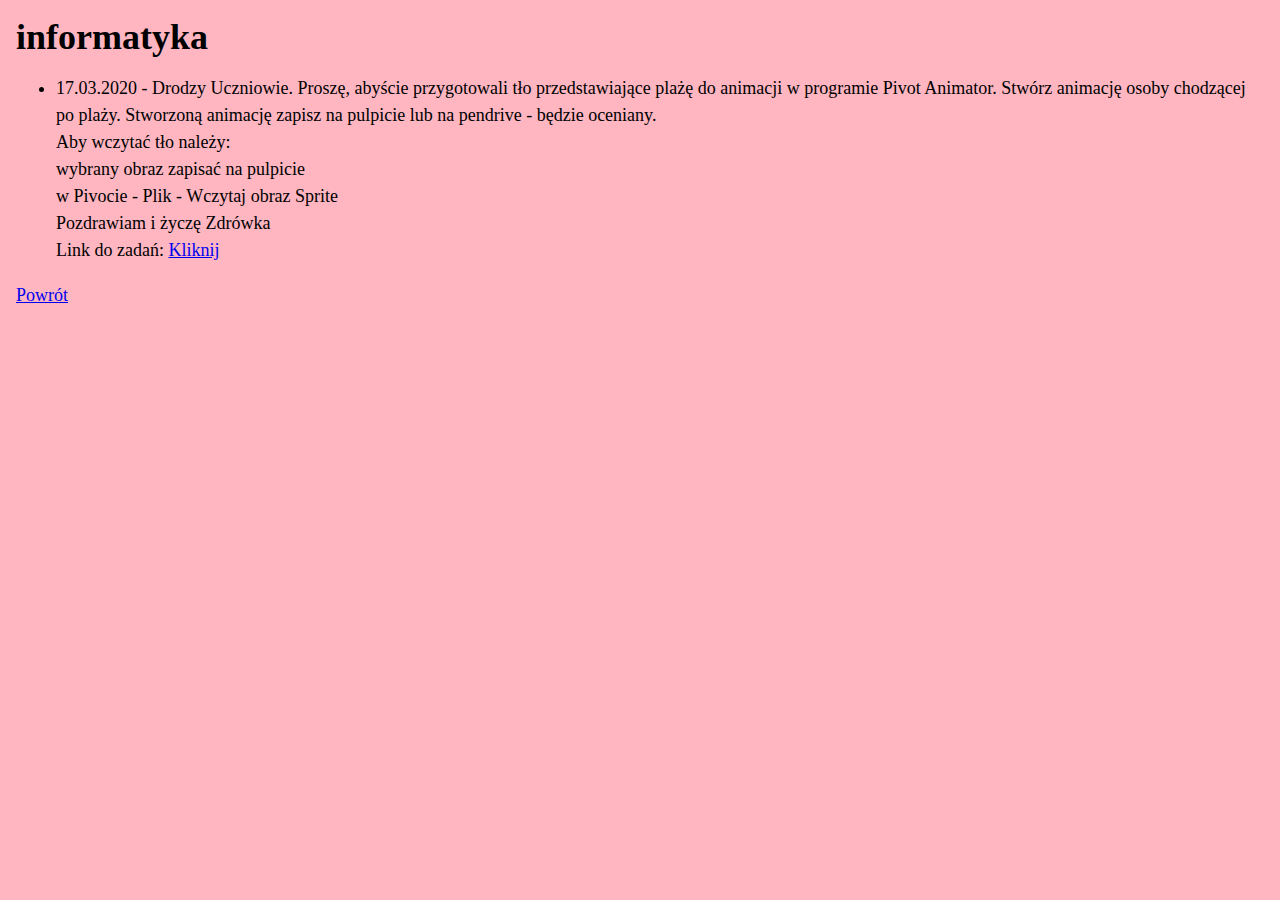
<file: informatyka/index.html>
<!DOCTYPE html>
<html lang="en">
<head>
    <meta charset="UTF-8">
    <meta name="viewport" content="width=device-width, initial-scale=1.0">
    <title>Document</title>
    <link rel="stylesheet" href="main.css">
</head>
<body>
    <h1>informatyka</h1>
    <ul>
        <li>17.03.2020 - Drodzy Uczniowie. Proszę, abyście przygotowali tło przedstawiające plażę do animacji w programie Pivot Animator. Stwórz animację osoby chodzącej po plaży. Stworzoną animację zapisz na pulpicie lub na pendrive - będzie oceniany. <br>

            Aby wczytać tło należy: <br>
            
            wybrany obraz zapisać na pulpicie <br>
            
            w Pivocie - Plik - Wczytaj obraz Sprite <br>
            
            Pozdrawiam i życzę Zdrówka <br>

            Link do zadań: <a href="https://kepke6.wixsite.com/kwarantanna/klas-6" target="_blank">Kliknij</a></li>
    </ul>

    <p>
        <a href="../index.html">Powrót</a>
    </p>
</body>
</html>
</file>
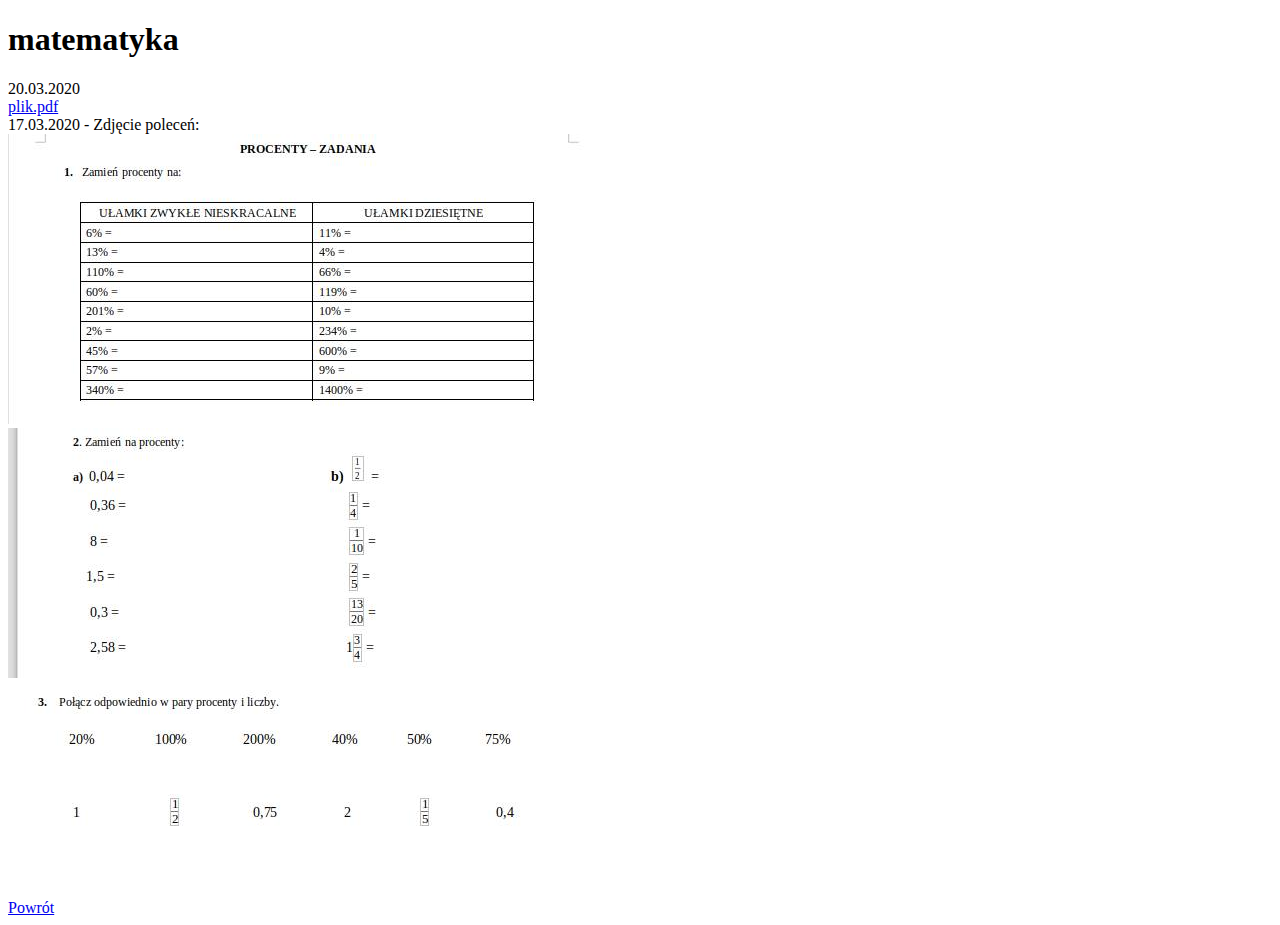
<file: matematyka/index.html>
<!DOCTYPE html>
<html lang="en">
<head>
    <meta charset="UTF-8">
    <meta name="viewport" content="width=device-width, initial-scale=1.0">
    <title>Document</title>
</head>
<body>
    <h1>matematyka</h1>
    <li>
        20.03.2020 <br>
        <a href="./zad2.pdf" target="_blank">plik.pdf</a>
    </li>
    <li>17.03.2020 - Zdjęcie poleceń: <br>
        <img src="./17032020-1.jpg" alt="zadania"><br>
        <img src="./17032020-2.jpg" alt="zadania"><br>
        <img src="./17032020-3.jpg" alt="zadania"><br>
    </li>


    <a href="../index.html">Powrót</a>
</body>
</html>
</file>
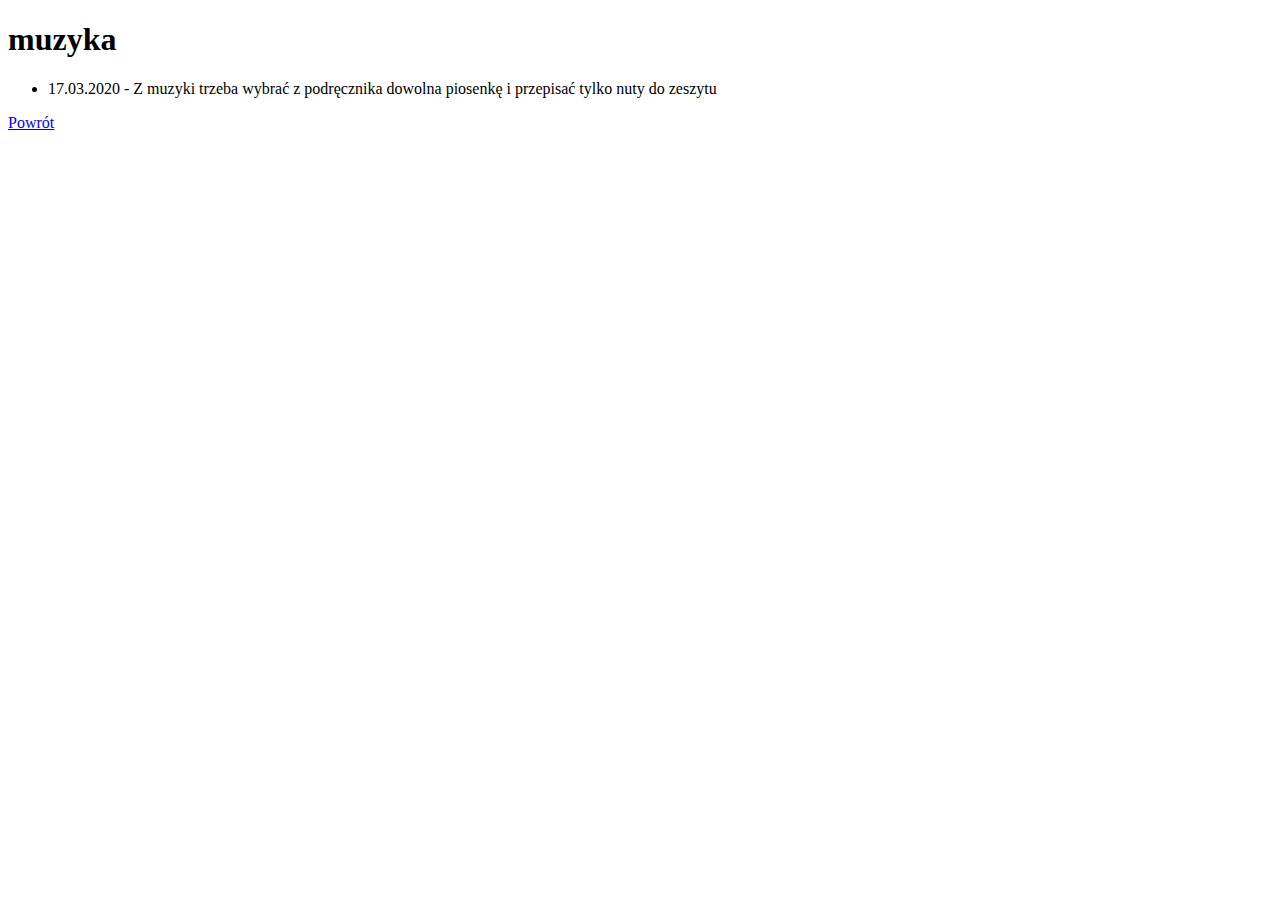
<file: muzyka/index.html>
<!DOCTYPE html>
<html lang="en">
<head>
    <meta charset="UTF-8">
    <meta name="viewport" content="width=device-width, initial-scale=1.0">
    <title>Document</title>
</head>
<body>
    <h1>muzyka</h1>
    <ul>
        <li>17.03.2020 - Z muzyki trzeba wybrać z podręcznika dowolna piosenkę i przepisać tylko nuty do zeszytu</li>
    </ul>

    <a href="../index.html">Powrót</a>
</body>
</html>
</file>
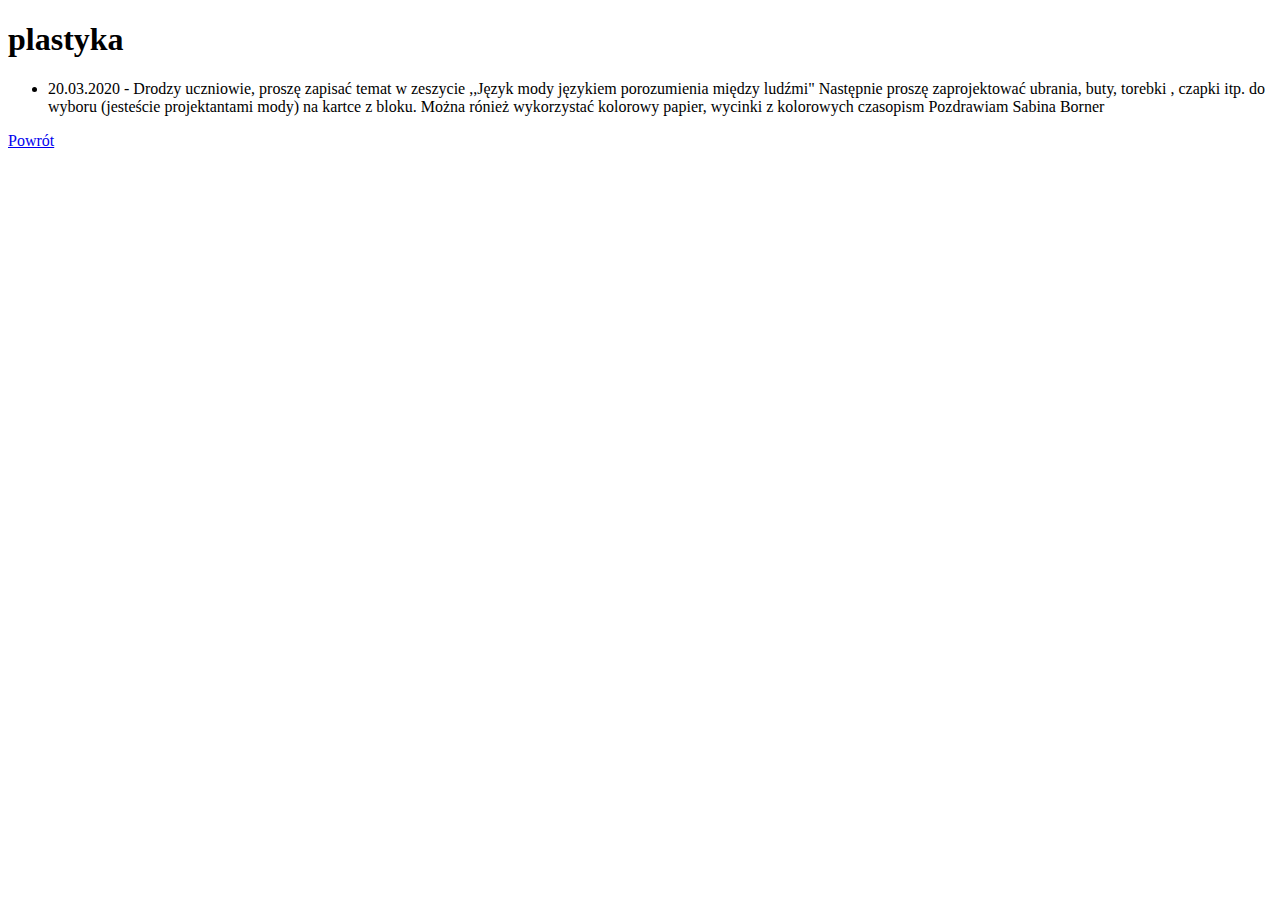
<file: plastyka/index.html>
<!DOCTYPE html>
<html lang="en">
<head>
    <meta charset="UTF-8">
    <meta name="viewport" content="width=device-width, initial-scale=1.0">
    <title>Document</title>
</head>
<body>
    <h1>plastyka</h1>
    <ul>
        <li>20.03.2020 - Drodzy uczniowie, proszę zapisać temat w zeszycie ,,Język mody językiem porozumienia między ludźmi" Następnie proszę zaprojektować ubrania, buty, torebki , czapki itp. do wyboru (jesteście projektantami mody) na kartce z bloku. Można rónież wykorzystać kolorowy papier, wycinki z kolorowych czasopism Pozdrawiam Sabina Borner</li>
    </ul>

    <a href="../index.html">Powrót</a>
</body>
</html>
</file>
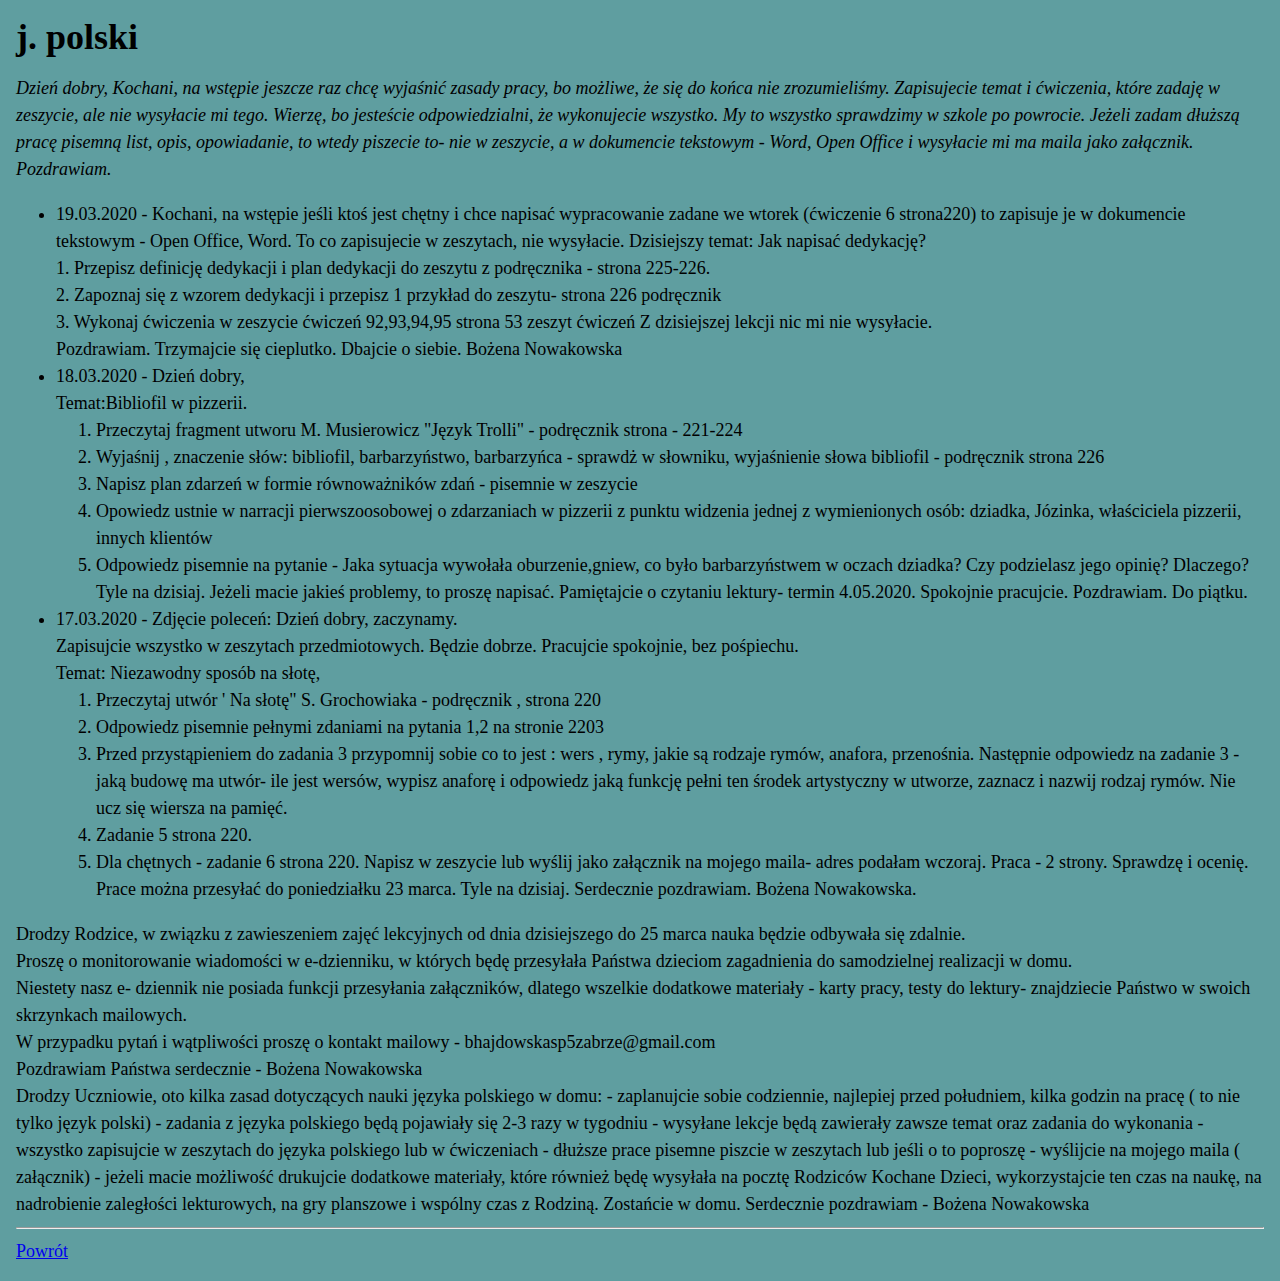
<file: polski/index.html>
<!DOCTYPE html>
<html lang="en">
<head>
    <meta charset="UTF-8">
    <meta name="viewport" content="width=device-width, initial-scale=1.0">
    <title>Document</title>
    <link rel="stylesheet" href="main.css">
</head>
<body>
    <h1>j. polski</h1>
    <p><em>

        Dzień dobry, Kochani, na wstępie jeszcze raz chcę wyjaśnić zasady pracy, bo możliwe, że się do końca nie zrozumieliśmy. Zapisujecie temat i ćwiczenia, które zadaję w zeszycie, ale nie wysyłacie mi tego. Wierzę, bo jesteście odpowiedzialni, że wykonujecie wszystko. My to wszystko sprawdzimy w szkole po powrocie. Jeżeli zadam dłuższą pracę pisemną list, opis, opowiadanie, to wtedy piszecie to- nie w zeszycie, a w dokumencie tekstowym - Word, Open Office i wysyłacie mi ma maila jako załącznik. Pozdrawiam.
    </em>
    </p>
    <ul>
        <li>
            19.03.2020 - Kochani, na wstępie jeśli ktoś jest chętny i chce napisać wypracowanie zadane we wtorek (ćwiczenie 6 strona220) 
            to zapisuje je w dokumencie tekstowym - Open Office, Word. To co zapisujecie w zeszytach, nie wysyłacie. 
            Dzisiejszy temat: Jak napisać dedykację? <br>
            1. Przepisz definicję dedykacji i plan dedykacji do zeszytu z podręcznika - strona 225-226. <br>
            2. Zapoznaj się z wzorem dedykacji i przepisz 1 przykład do zeszytu- strona 226 podręcznik <br>
            3. Wykonaj ćwiczenia w zeszycie ćwiczeń 92,93,94,95 strona 53 zeszyt ćwiczeń Z dzisiejszej lekcji nic mi nie wysyłacie. <br>
            Pozdrawiam. Trzymajcie się cieplutko. Dbajcie o siebie. Bożena Nowakowska
        </li>
        <li>
            18.03.2020 - Dzień dobry, <br>
            Temat:Bibliofil w pizzerii. 
            <ol>
                <li>Przeczytaj fragment utworu M. Musierowicz "Język Trolli" - podręcznik strona - 221-224</li> 
                <li>Wyjaśnij , znaczenie słów: bibliofil, barbarzyństwo, barbarzyńca - sprawdż w słowniku, wyjaśnienie słowa bibliofil - podręcznik strona 226</li>
                <li>Napisz plan zdarzeń w formie równoważników zdań - pisemnie w zeszycie</li>
                <li>Opowiedz ustnie w narracji pierwszoosobowej o zdarzaniach w pizzerii z punktu widzenia jednej z wymienionych osób: dziadka, Józinka, właściciela pizzerii, innych klientów</li>
                <li>Odpowiedz pisemnie na pytanie - Jaka sytuacja wywołała oburzenie,gniew, co było barbarzyństwem w oczach dziadka? Czy podzielasz jego opinię? Dlaczego? Tyle na dzisiaj. Jeżeli macie jakieś problemy, to proszę napisać. Pamiętajcie o czytaniu lektury- termin 4.05.2020. Spokojnie pracujcie. Pozdrawiam. Do piątku.</li>
            </ol>
        </li>

        <li>
            17.03.2020 - Zdjęcie poleceń: Dzień dobry, zaczynamy. <br>
            Zapisujcie wszystko w zeszytach przedmiotowych. Będzie dobrze. Pracujcie spokojnie, bez pośpiechu. <br> 
            Temat: Niezawodny sposób na słotę, 
            <ol>
                <li>Przeczytaj utwór ' Na słotę" S. Grochowiaka - podręcznik , strona 220</li>
                <li>Odpowiedz pisemnie pełnymi zdaniami na pytania 1,2 na stronie 2203</li> 
                <li>Przed przystąpieniem do zadania 3 przypomnij sobie co to jest : wers , rymy, jakie są rodzaje rymów, anafora, przenośnia. Następnie odpowiedz na zadanie 3 - jaką budowę ma utwór- ile jest wersów, wypisz anaforę i odpowiedz jaką funkcję pełni ten środek artystyczny w utworze, zaznacz i nazwij rodzaj rymów. Nie ucz się wiersza na pamięć. </li>
                <li>Zadanie 5 strona 220. </li>
                <li>Dla chętnych - zadanie 6 strona 220. Napisz w zeszycie lub wyślij jako załącznik na mojego maila- adres podałam wczoraj. Praca - 2 strony. Sprawdzę i ocenię. Prace można przesyłać do poniedziałku 23 marca. Tyle na dzisiaj. Serdecznie pozdrawiam. Bożena Nowakowska.</li>
            </ol>
        </li>
    </ul>

    <div>
        Drodzy Rodzice, w związku z zawieszeniem zajęć lekcyjnych od dnia dzisiejszego do 25 marca nauka będzie odbywała się zdalnie. <br>
        Proszę o monitorowanie wiadomości w e-dzienniku, w których będę przesyłała Państwa dzieciom zagadnienia do samodzielnej realizacji w domu. <br>
        Niestety nasz e- dziennik nie posiada funkcji przesyłania załączników, dlatego wszelkie dodatkowe materiały - karty pracy, testy do lektury- znajdziecie Państwo w swoich skrzynkach mailowych. <br>
        W przypadku pytań i wątpliwości proszę o kontakt mailowy - bhajdowskasp5zabrze@gmail.com <br>
        Pozdrawiam Państwa serdecznie - Bożena Nowakowska <br>
        Drodzy Uczniowie, oto kilka zasad dotyczących nauki języka polskiego w domu: - zaplanujcie sobie codziennie, najlepiej przed południem, kilka godzin na pracę ( to nie tylko język polski) - zadania z języka polskiego będą pojawiały się 2-3 razy w tygodniu - wysyłane lekcje będą zawierały zawsze temat oraz zadania do wykonania - wszystko zapisujcie w zeszytach do języka polskiego lub w ćwiczeniach - dłuższe prace pisemne piszcie w zeszytach lub jeśli o to poproszę - wyślijcie na mojego maila ( załącznik) - jeżeli macie możliwość drukujcie dodatkowe materiały, które również będę wysyłała na pocztę Rodziców Kochane Dzieci, wykorzystajcie ten czas na naukę, na nadrobienie zaległości lekturowych, na gry planszowe i wspólny czas z Rodziną. Zostańcie w domu. Serdecznie pozdrawiam - Bożena Nowakowska
    </div>
        <hr>
    <a href="../index.html">Powrót</a>
</body>
</html>
</file>
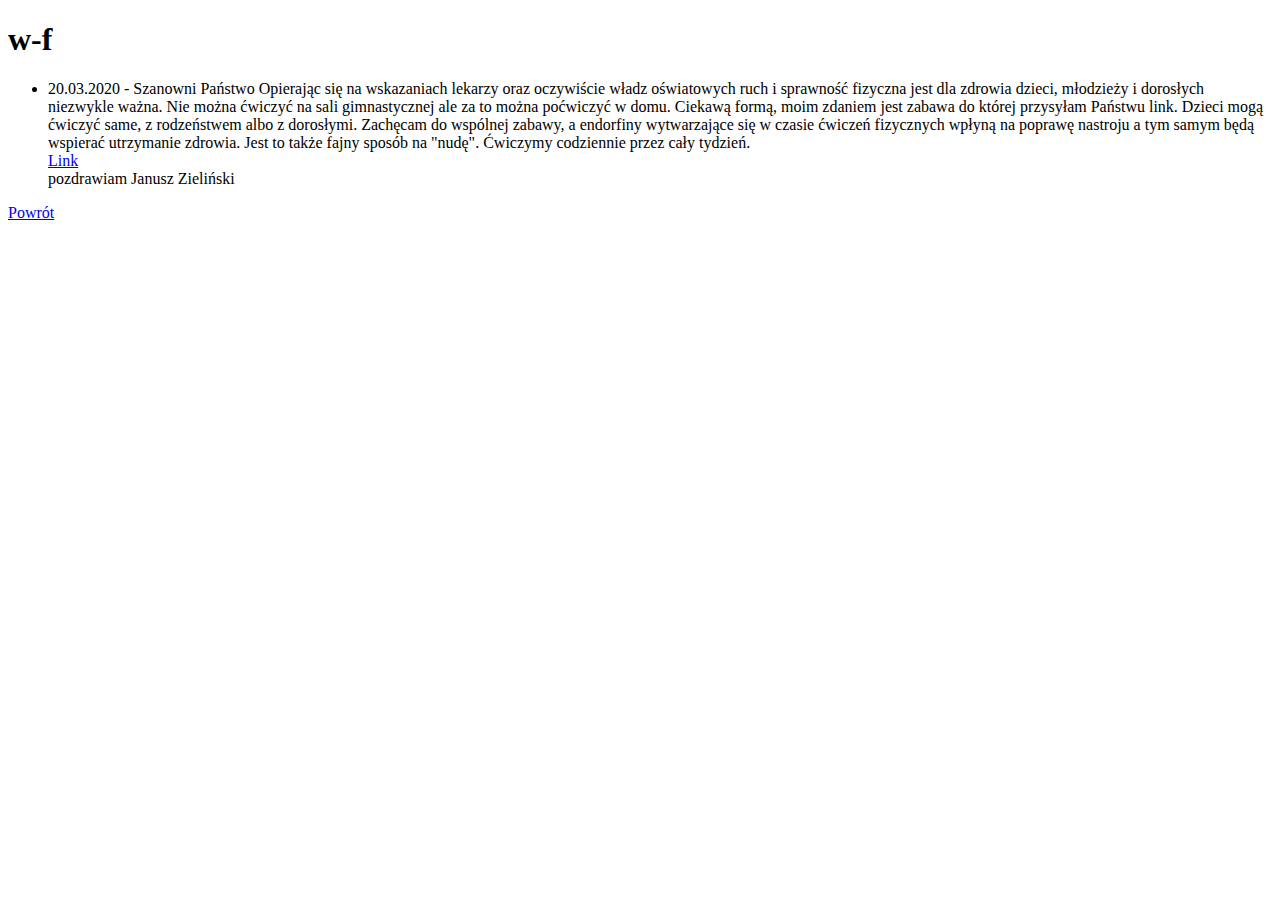
<file: wf/index.html>
<!DOCTYPE html>
<html lang="en">
<head>
    <meta charset="UTF-8">
    <meta name="viewport" content="width=device-width, initial-scale=1.0">
    <title>Document</title>
</head>
<body>
    <h1>w-f</h1>
    <ul>
        <li>20.03.2020 - Szanowni Państwo Opierając się na wskazaniach lekarzy oraz oczywiście władz oświatowych ruch i sprawność fizyczna jest dla zdrowia dzieci, młodzieży i dorosłych niezwykle ważna. Nie można ćwiczyć na sali gimnastycznej ale za to można poćwiczyć w domu. Ciekawą formą, moim zdaniem jest zabawa do której przysyłam Państwu link. Dzieci mogą ćwiczyć same, z rodzeństwem albo z dorosłymi. Zachęcam do wspólnej zabawy, a endorfiny wytwarzające się w czasie ćwiczeń fizycznych wpłyną na poprawę nastroju a tym samym będą wspierać utrzymanie zdrowia. Jest to także fajny sposób na "nudę". Ćwiczymy codziennie przez cały tydzień. <br>
            <a href="https://wordwall.net/pl/resource/893767/wychowanie-fizyczne/wf-online-w-domu-%C4%87wiczenia">Link</a> <br>
            pozdrawiam Janusz Zieliński
    </ul>

    <a href="../index.html">Powrót</a>
</body>
</html>
</file>
<file: main.css>
body {
    background-color: bisque;
    margin: 16px;
}

.main-list li {
    padding: 5px;
}

.main-list a {
    text-decoration: none;
    
}
</file>
<file: 2a/main.css>
body {
    background-color: lightsteelblue;
    margin: 16px;
    font-size: large;
    padding: 16px;
}

.main-list {
    width: 75%;
    line-height: 1.5em;
}

.main-list li {
    padding: 5px;
}

.main-list a {
    text-decoration: none;
}
</file>
<file: angielski/main.css>
body {
    background-color: lightcyan;
    font-size: large;
    margin: 16px;
    line-height: 1.5em;
}
</file>
<file: historia/main.css>
body {
    background-color: lightgreen;
    font-size: large;
    margin: 16px;
    line-height: 1.5em;
}
</file>
<file: informatyka/main.css>
body {
    background-color: lightpink;
    font-size: large;
    margin: 16px;
    line-height: 1.5em;
}
</file>
<file: polski/main.css>
body {
    background-color: cadetblue;
    font-size: large;
    margin: 16px;
    line-height: 1.5em;
}
</file>
